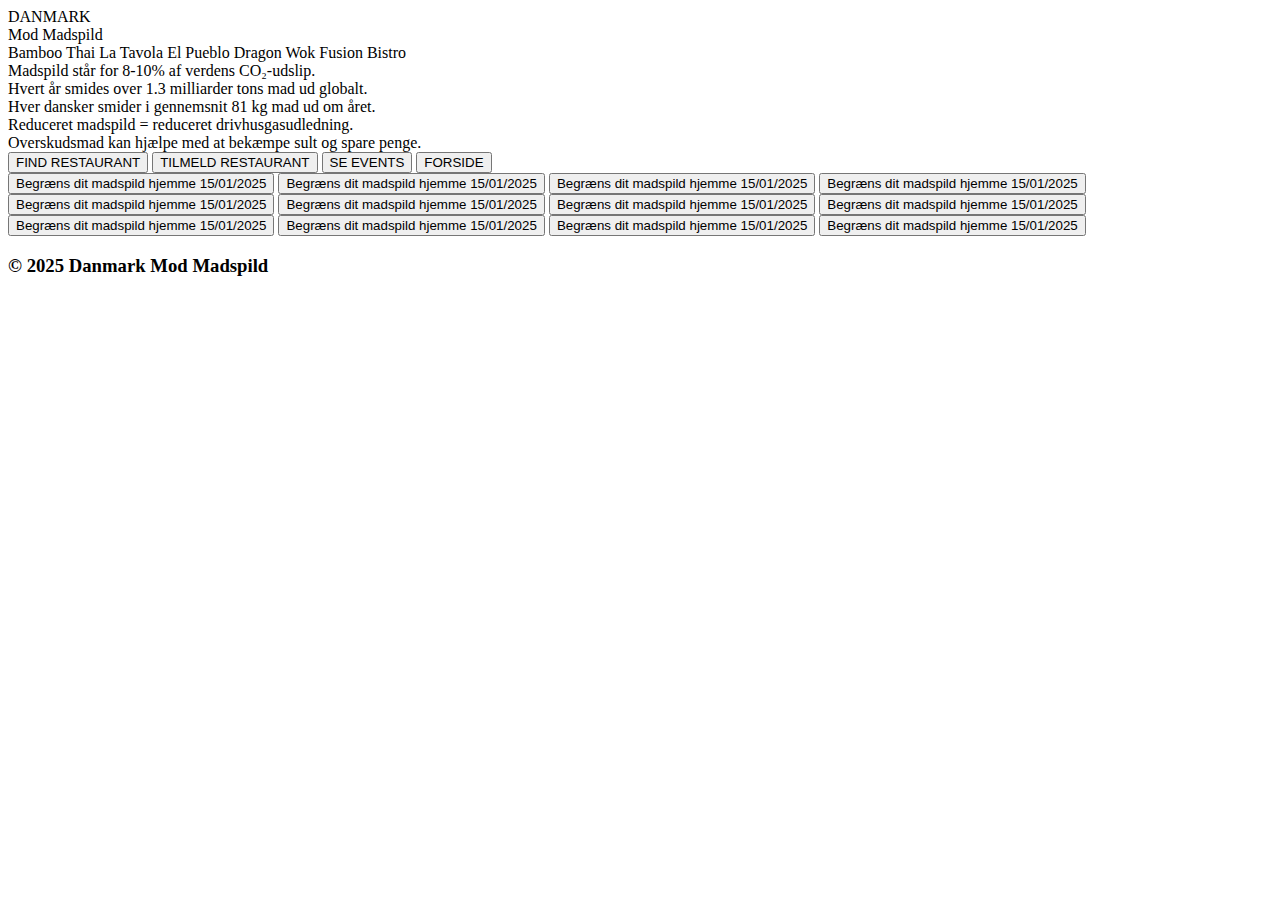
<file: src/main/resources/templates/artikler.html>
<!DOCTYPE html>
<html lang="en">
<head>
    <meta charset="UTF-8">
    <title>Artikler om madspild</title>
    <link rel="stylesheet" th:href="@{/css/artikler.css}">
    <!-- Henviser til top- og bundbjælke -->
    <link rel="stylesheet" th:href="@{/css/HeadBottom.css}">
    <!-- Henviser til global styling (baggrund, h1 osv.) -->
    <link rel="stylesheet" th:href="@{/css/style.css}">
</head>
<body>
<!-- Topbar med logo og titel -->
<div class="topbar">
    <!-- Venstre boks med logo og titel -->
    <div class="topbar-left-box">
        <div class="topbar-left">
            <div class="title-large">DANMARK</div>
            <div class="title-small">Mod Madspild</div>
        </div>
    </div>

    <!-- Center boks med restaurantnavne -->
    <div class="topbar-center-box">
        <span class="rest r1">Bamboo Thai</span>
        <span class="rest r2">La Tavola</span>
        <span class="rest r3">El Pueblo</span>
        <span class="rest r4">Dragon Wok</span>
        <span class="rest r5">Fusion Bistro</span>
    </div>

    <!-- Højre boks med facts -->
    <div class="topbar-right-box">
        <div class="fact-carousel">
            <div class="fact">Madspild står for 8-10% af verdens CO₂-udslip.</div>
            <div class="fact">Hvert år smides over 1.3 milliarder tons mad ud globalt.</div>
            <div class="fact">Hver dansker smider i gennemsnit 81 kg mad ud om året.</div>
            <div class="fact">Reduceret madspild = reduceret drivhusgasudledning.</div>
            <div class="fact">Overskudsmad kan hjælpe med at bekæmpe sult og spare penge.</div>
        </div>
    </div>
</div>

<!-- Toolbar med knapper under topbaren -->
<div class="toolbar">
    <button onclick="window.location.href='/findRes'">FIND RESTAURANT</button>
    <button onclick="window.location.href='/tilmeldRes'">TILMELD RESTAURANT</button>
    <button>SE EVENTS</button>
    <button onclick="window.location.href='/index'">FORSIDE</button>
</div>

<main>

    <div class="artikelboks">
        <!-- Artikel 1 -->
        <button onclick="window.open('https://foedevarestyrelsen.dk/kost-og-foedevarer/alt-om-mad/madspild-i-hjemmet/saadan-undgaar-du-madspild-hjemme', '_blank')" class="artikel">
            Begræns dit madspild hjemme
            <span class="dato">15/01/2025</span>
        </button>

        <!-- Artikel 2 -->
        <button onclick="window.open('https://foedevarestyrelsen.dk/kost-og-foedevarer/alt-om-mad/madspild-i-hjemmet/saadan-undgaar-du-madspild-hjemme', '_blank')" class="artikel">
            Begræns dit madspild hjemme
            <span class="dato">15/01/2025</span>
        </button>

        <!-- Artikel 3 -->
        <button onclick="window.open('https://foedevarestyrelsen.dk/kost-og-foedevarer/alt-om-mad/madspild-i-hjemmet/saadan-undgaar-du-madspild-hjemme', '_blank')" class="artikel">
            Begræns dit madspild hjemme
            <span class="dato">15/01/2025</span>
        </button>

        <!-- Artikel 4 -->
        <button onclick="window.open('https://foedevarestyrelsen.dk/kost-og-foedevarer/alt-om-mad/madspild-i-hjemmet/saadan-undgaar-du-madspild-hjemme', '_blank')" class="artikel">
            Begræns dit madspild hjemme
            <span class="dato">15/01/2025</span>
        </button>

        <!-- Artikel 5 -->
        <button onclick="window.open('https://foedevarestyrelsen.dk/kost-og-foedevarer/alt-om-mad/madspild-i-hjemmet/saadan-undgaar-du-madspild-hjemme', '_blank')" class="artikel">
            Begræns dit madspild hjemme
            <span class="dato">15/01/2025</span>
        </button>

        <!-- Artikel 6 -->
        <button onclick="window.open('https://foedevarestyrelsen.dk/kost-og-foedevarer/alt-om-mad/madspild-i-hjemmet/saadan-undgaar-du-madspild-hjemme', '_blank')" class="artikel">
            Begræns dit madspild hjemme
            <span class="dato">15/01/2025</span>
        </button>

        <!-- Artikel 7 -->
        <button onclick="window.open('https://foedevarestyrelsen.dk/kost-og-foedevarer/alt-om-mad/madspild-i-hjemmet/saadan-undgaar-du-madspild-hjemme', '_blank')" class="artikel">
            Begræns dit madspild hjemme
            <span class="dato">15/01/2025</span>
        </button>

        <!-- Artikel 8 -->
        <button onclick="window.open('https://foedevarestyrelsen.dk/kost-og-foedevarer/alt-om-mad/madspild-i-hjemmet/saadan-undgaar-du-madspild-hjemme', '_blank')" class="artikel">
            Begræns dit madspild hjemme
            <span class="dato">15/01/2025</span>
        </button>

        <!-- Artikel 9 -->
        <button onclick="window.open('https://foedevarestyrelsen.dk/kost-og-foedevarer/alt-om-mad/madspild-i-hjemmet/saadan-undgaar-du-madspild-hjemme', '_blank')" class="artikel">
            Begræns dit madspild hjemme
            <span class="dato">15/01/2025</span>
        </button>

        <!-- Artikel 10 -->
        <button onclick="window.open('https://foedevarestyrelsen.dk/kost-og-foedevarer/alt-om-mad/madspild-i-hjemmet/saadan-undgaar-du-madspild-hjemme', '_blank')" class="artikel">
            Begræns dit madspild hjemme
            <span class="dato">15/01/2025</span>
        </button>

        <!-- Artikel 11 -->
        <button onclick="window.open('https://foedevarestyrelsen.dk/kost-og-foedevarer/alt-om-mad/madspild-i-hjemmet/saadan-undgaar-du-madspild-hjemme', '_blank')" class="artikel">
            Begræns dit madspild hjemme
            <span class="dato">15/01/2025</span>
        </button>

        <!-- Artikel 12 -->
        <button onclick="window.open('https://foedevarestyrelsen.dk/kost-og-foedevarer/alt-om-mad/madspild-i-hjemmet/saadan-undgaar-du-madspild-hjemme', '_blank')" class="artikel">
            Begræns dit madspild hjemme
            <span class="dato">15/01/2025</span>
        </button>
    </div>
</main>

<!-- Footer med tekst -->
<div class="footer">
    <h3>© 2025 Danmark Mod Madspild</h3>
</div>
</body>
</html>
</file>
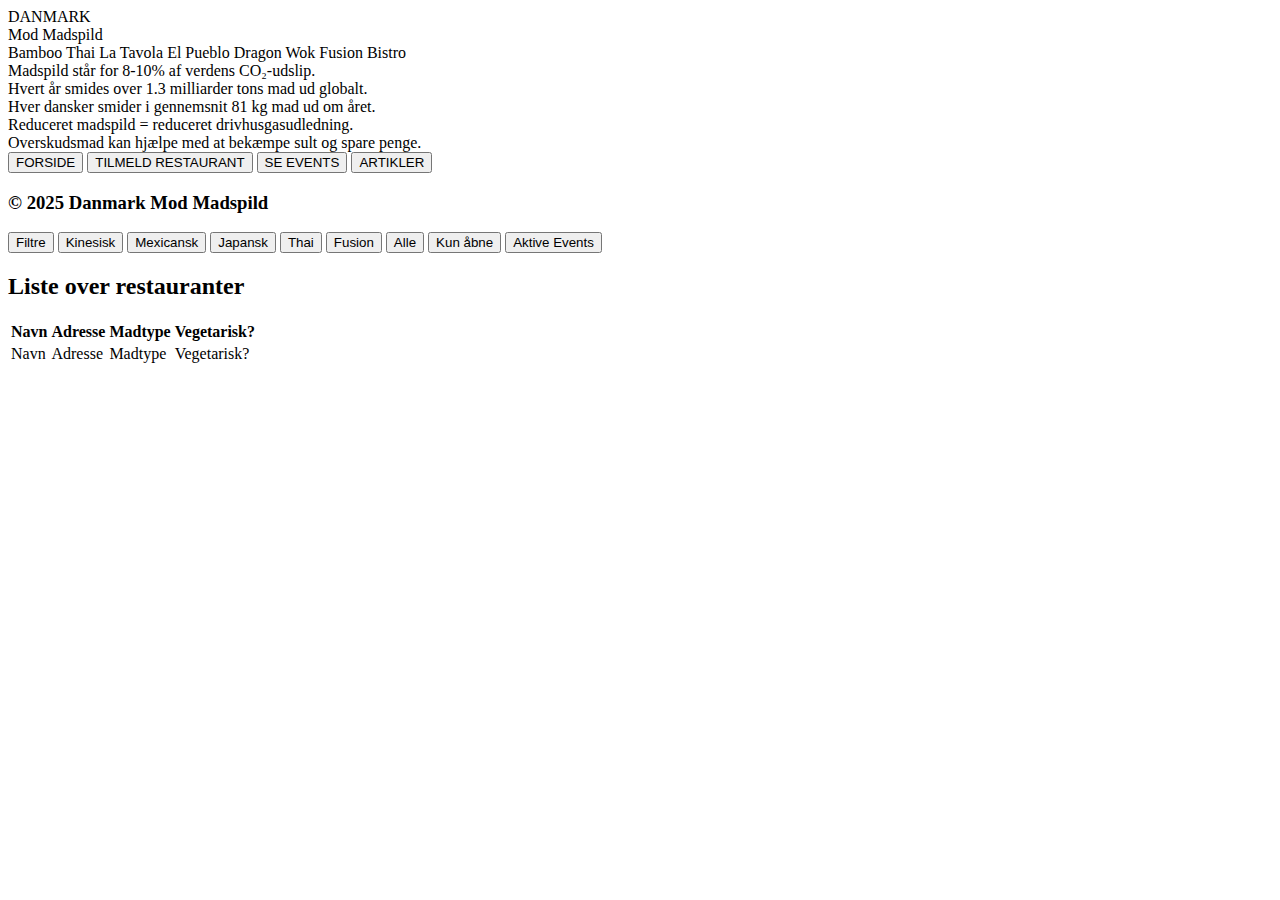
<file: src/main/resources/templates/findRes.html>
<!DOCTYPE html>
<html lang="en">
<head>
    <meta charset="UTF-8">
    <title>Find Restaurant</title>
    <link rel="stylesheet" th:href="@{/css/find-res-layout.css}">
    <link rel="stylesheet" th:href="@{/css/HeadBottom.css}">
    <link rel="stylesheet" th:href="@{/css/style.css}">
</head>
<body>

<!-- Header bottom type shit -->
<div class="topbar">
    <!-- Venstre boks med logo og titel -->
    <div class="topbar-left-box">
        <div class="topbar-left">
            <div class="title-large">DANMARK</div>
            <div class="title-small">Mod Madspild</div>
        </div>
    </div>
    <!-- Center boks med restaurantnavne -->
    <div class="topbar-center-box">
        <span class="rest r1">Bamboo Thai</span>
        <span class="rest r2">La Tavola</span>
        <span class="rest r3">El Pueblo</span>
        <span class="rest r4">Dragon Wok</span>
        <span class="rest r5">Fusion Bistro</span>
    </div>
    <!-- Højre boks med facts -->
    <div class="topbar-right-box">
        <div class="fact-carousel">
            <div class="fact">Madspild står for 8-10% af verdens CO₂-udslip.</div>
            <div class="fact">Hvert år smides over 1.3 milliarder tons mad ud globalt.</div>
            <div class="fact">Hver dansker smider i gennemsnit 81 kg mad ud om året.</div>
            <div class="fact">Reduceret madspild = reduceret drivhusgasudledning.</div>
            <div class="fact">Overskudsmad kan hjælpe med at bekæmpe sult og spare penge.</div>
        </div>
    </div>
</div>
<!-- Toolbar med knapper under topbaren -->
<div class="toolbar">
    <button onclick="window.location.href='/'">FORSIDE</button>
    <button onclick="window.location.href='/tilmeldRes'">TILMELD RESTAURANT</button>
    <button>SE EVENTS</button>
    <button onclick="window.location.href='/artikler'">ARTIKLER</button>
</div>

<!-- Footer med tekst -->
<div class="footer">
    <h3>© 2025 Danmark Mod Madspild</h3>
</div>

<div class="content-container">
    <div class="filters">
        <button>Filtre</button>

        <button>Kinesisk</button>
        <button>Mexicansk</button>
        <button>Japansk</button>
        <button>Thai</button>
        <button>Fusion</button>

        <button>Alle</button>
        <button>Kun åbne</button>
        <button>Aktive Events</button>
    </div>

    <div class="restaurant-list">
        <h2>Liste over restauranter</h2>
        <table>
            <thead>
            <tr>
                <th>Navn</th>
                <th>Adresse</th>
                <th>Madtype</th>
                <th>Vegetarisk?</th>
            </tr>
            </thead>
            <tbody>
            <tr th:each="restaurant : ${restaurants}">
                <td th:text="${restaurant.name}">Navn</td>
                <td th:text="${restaurant.address}">Adresse</td>
                <td th:text="${restaurant.foodType}">Madtype</td>
                <td th:text="${restaurant.isVegetarian()}">Vegetarisk?</td>
            </tr>
            </tbody>
        </table>
    </div>
</div>
</body>
</html>
</file>
